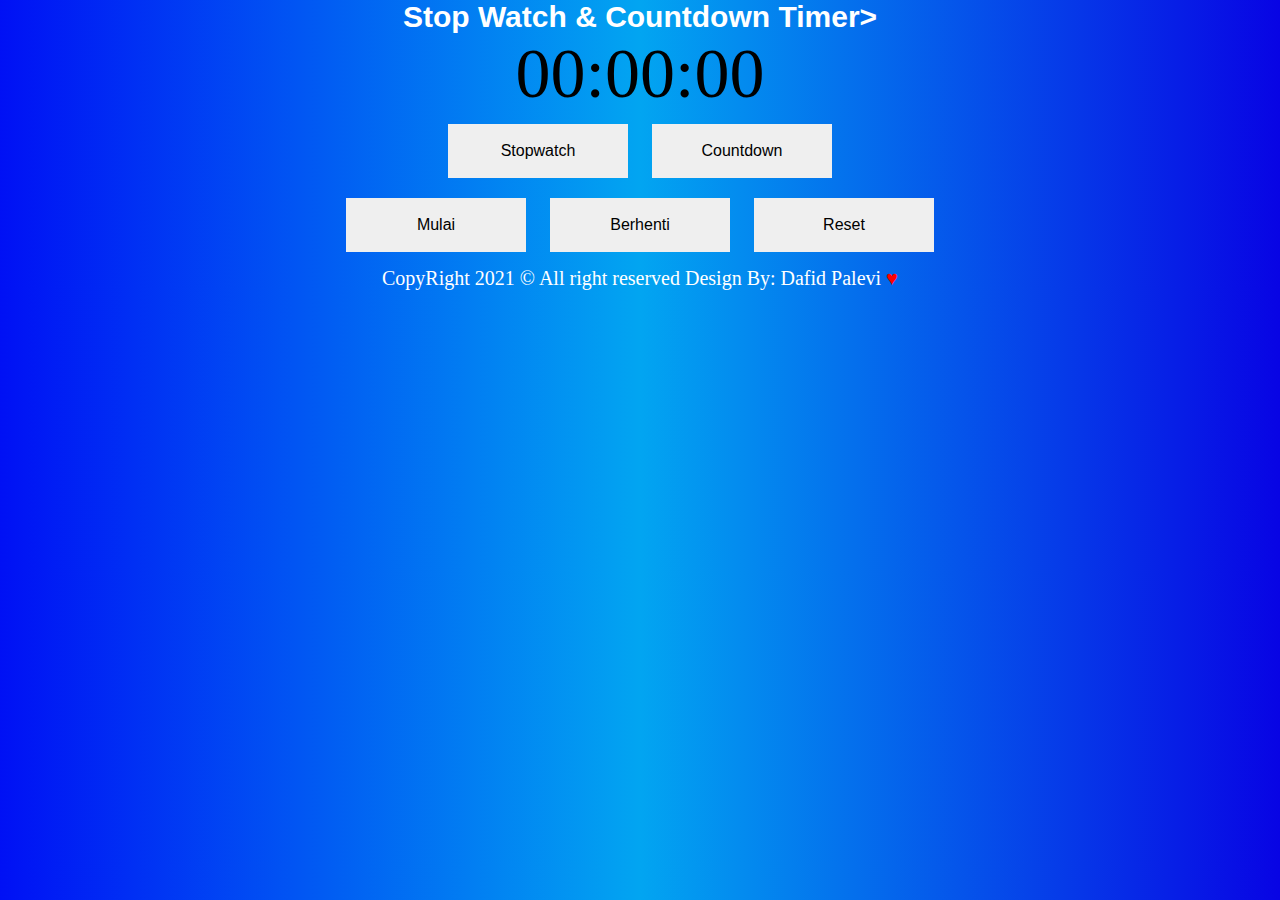
<file: index.html>
<!DOCTYPE html>
<html lang="en">
  <head>
    <meta charset="UTF-8" />
    <meta http-equiv="X-UA-Compatible" content="IE=edge" />
    <meta name="viewport" content="width=device-width, initial-scale=1.0" />
    <title>Stop Watch & Countdown Timer</title>
    <link rel="stylesheet" href="style.css" />
    <script src="script.js" defer></script>
    <script async src="https://pagead2.googlesyndication.com/pagead/js/adsbygoogle.js?client=ca-pub-1125396389768801"
     crossorigin="anonymous"></script>
  </head>
  <body>
    <div class="container">
      <h1><b> Stop Watch & Countdown Timer></b></h1>
      <p><span id="stopwatch">00:00:00</span></p>
      <div>
        <button id="btn-stopwatch">Stopwatch</button>
        <button id="btn-countdown">Countdown</button>
      </div>
      <button id="btn-start">Mulai</button>
      <button id="btn-stop">Berhenti</button>
      <button id="btn-reset">Reset</button>
    </div>
    <div class="container2 hidden">
      <h4>Durasi Countdown</h4>
      <button id="btn-countdown-val" value="60">1 menit</button>
      <button id="btn-countdown-val" value="120">2 menit</button>
      <button id="btn-countdown-val" value="180">3 menit</button>
      <button id="btn-countdown-val" value="240">4 menit</button>
      <button id="btn-countdown-val" value="300">5 menit</button>
      <button id="btn-countdown-val" value="360">6 menit</button>
      <button id="btn-countdown-val" value="420">7 menit</button>
      <button id="btn-countdown-val" value="480">8 menit</button>
      <button id="btn-countdown-val" value="540">9 menit</button>
      <button id="btn-countdown-val" value="600">10 menit</button>
      <button id="btn-countdown-val" value="900">15 menit</button>
      <button id="btn-countdown-val" value="1200">20 menit</button>
      <button id="btn-countdown-val" value="1500">25 menit</button>
      <button id="btn-countdown-val" value="1800">30 menit</button>
      <button id="btn-countdown-val" value="3600">1 jam</button>
      <button id="btn-countdown-val" value="7200">2 jam</button>
      <!-- <input id="input-countdown" placeholder="Opsi waktu manual" /> -->
    </div>
    <footer>CopyRight 2021 © All right reserved Design By: Dafid Palevi <span style="color: #ff0000;">&#9829;</span></footer>
    
  </body>
</html>
</file>
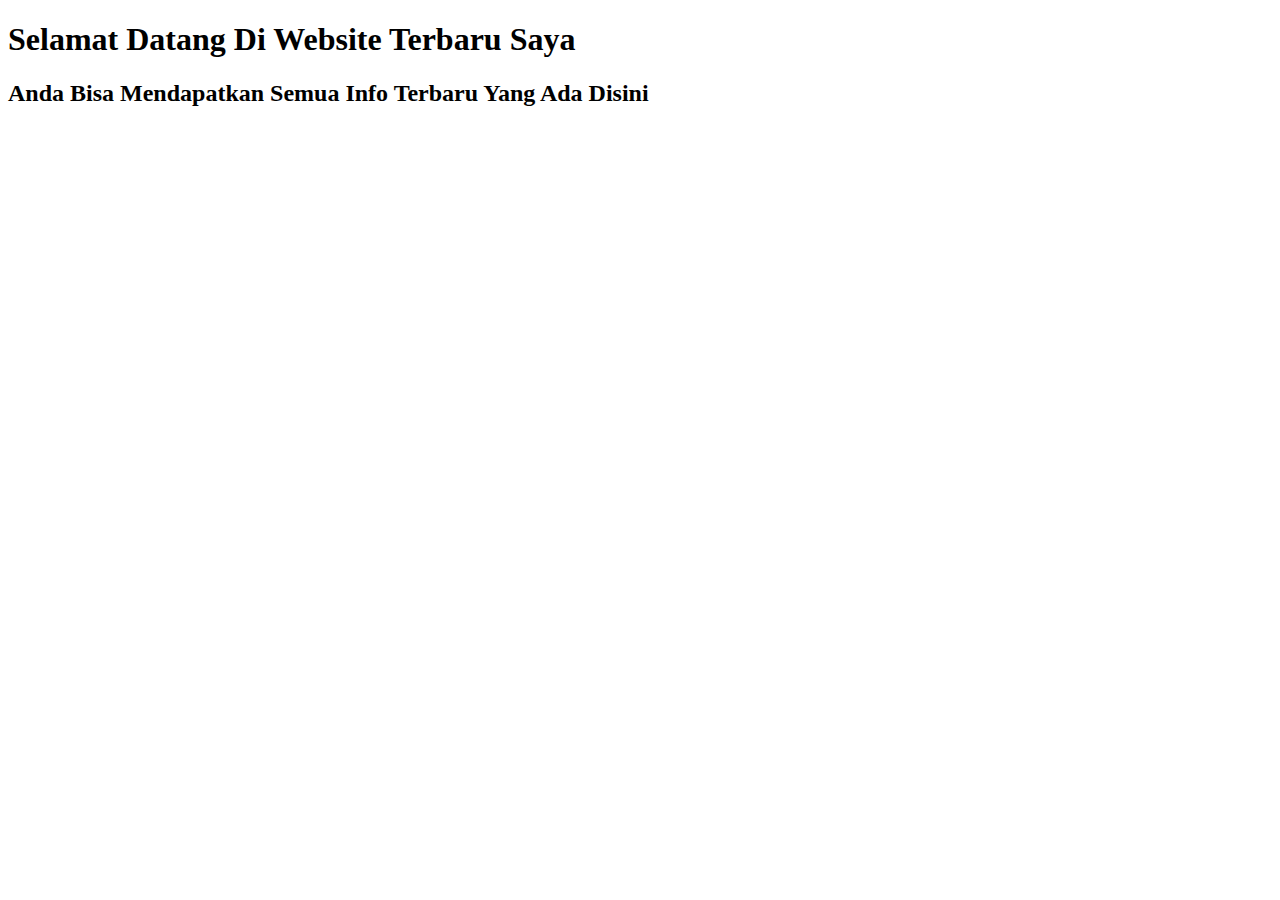
<file: project.html>
<!DOCTYPE html>
<html lang="en">
<head>
    <meta charset="UTF-8">
    <meta http-equiv="X-UA-Compatible" content="IE=edge">
    <meta name="viewport" content="width=device-width, initial-scale=1.0">
    <title>Dafid</title>
    <h1>Selamat Datang Di Website Terbaru Saya</h1>
    <h2>Anda Bisa Mendapatkan Semua Info Terbaru Yang Ada Disini</h2>
</head>
<body>
    
</body>
</html>
</file>
<file: style.css>
body {
  margin: 0%;
  padding: 0%;
  background: linear-gradient(to right, hsl(236, 100%, 48%), #02a5f1, #0804e4);
}
.container {
  text-align: center;
}
.container2 {
  color: #fff;
  padding-top: 4%;
  padding-bottom: 0%;
  margin-top: 0%;
  margin-bottom: 0%;
  text-align: center;
  display: block;
}

.container2.hidden {
  display: none;
}

h1 {
  font-size: 30px;
  margin-bottom: 0%;
  margin-top: 0%;
  font-family: Arial, Helvetica, sans-serif;
  color: rgb(255, 255, 255);
  text-align: center;
}
h2 {
  margin-top: 0%;
  margin-bottom: 0%;
  padding: 0px 0px;
  font-size: 30px;
  font-family: Arial, Helvetica, sans-serif;
  color: rgb(255, 0, 0);
}
h3 {
  text-align: center;
  margin-bottom: 4%;
  margin-top: 0%;
  font-size: 24px;
  font-family: Arial, Helvetica, sans-serif;
  color: rgb(255, 255, 255);
}
h4 {
  text-align: center;
  font-size: 22px;
  font-family: Arial, Helvetica, sans-serif;
  color: rgb(255, 255, 255);
}
h5 {
  font-size: 4em;
  font-family: Arial, Helvetica, sans-serif;
  color: #fff;
}
h6 {
  font-size: 4em;
  font-family: Arial, Helvetica, sans-serif;
  color: #fff;
}

span{
  color: #000000;
}

p {
  padding: 0px 0px;
  margin-top: 0%;
  margin-bottom: 0%;
  font-size: 70px;
  color: #ffd700;
}
button {
  border: none;
  padding: 18px 10px;
  font-size: 16px;
  width: 180px;
  margin: 10px;
  text-align: center;
}
button:hover {
  text-align: center;
  box-sizing: border-box;
  cursor: pointer;
  color: #0ce4e4;
  background-color: #002df3;
  color: rgb(0, 0, 0);
  transition: 0.4s;
  border: none;
  text-align: center;
}

input {
  width: 200px;
  height: 20px;
  padding: 12px;
  font-size: 14px;
  border-radius: 6px;
  border-style: none;
}

footer {
  margin-top: 5px;
  font-size: 20px;
  height: 20px;
  color: #fff;
  text-align: center;
}
</file>
